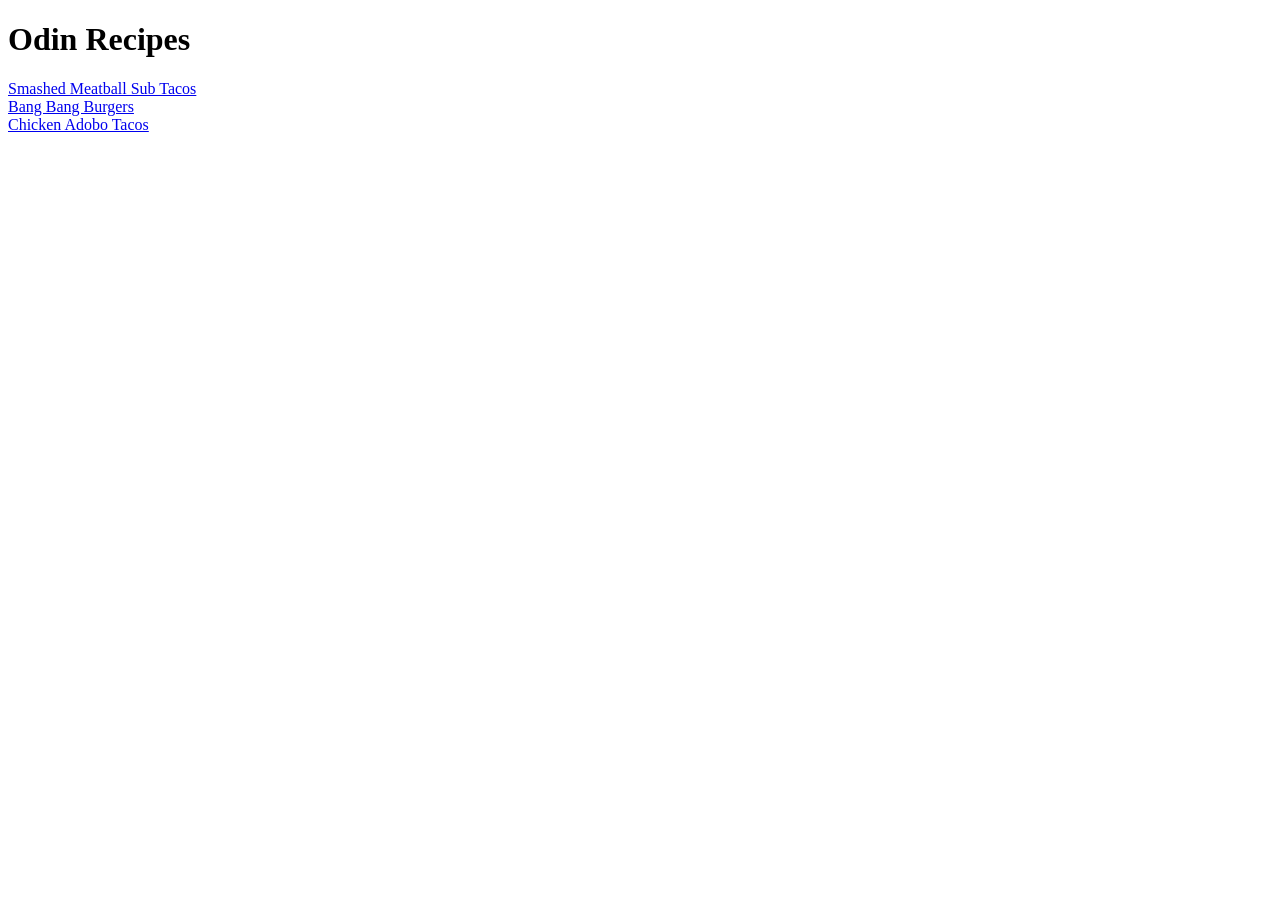
<file: index.html>
<!DOCTYPE html>
<html lang="en">
<head>
    <meta charset="UTF-8">
    <meta name="viewport" content="width=device-width, initial-scale=1.0">
    <title>Odin Recipes</title>
</head>
<body>
    <h1>Odin Recipes</h1>
    <a href="./recipes/smashed-meatball-sub-tacos.html">Smashed Meatball Sub Tacos</a>
    <br>
    <a href="./recipes/bang-bang-burgers.html">Bang Bang Burgers</a>
    <br>
    <a href="./recipes/chicken-adobo-tacos.html">Chicken Adobo Tacos</a>
</body>
</html>
</file>
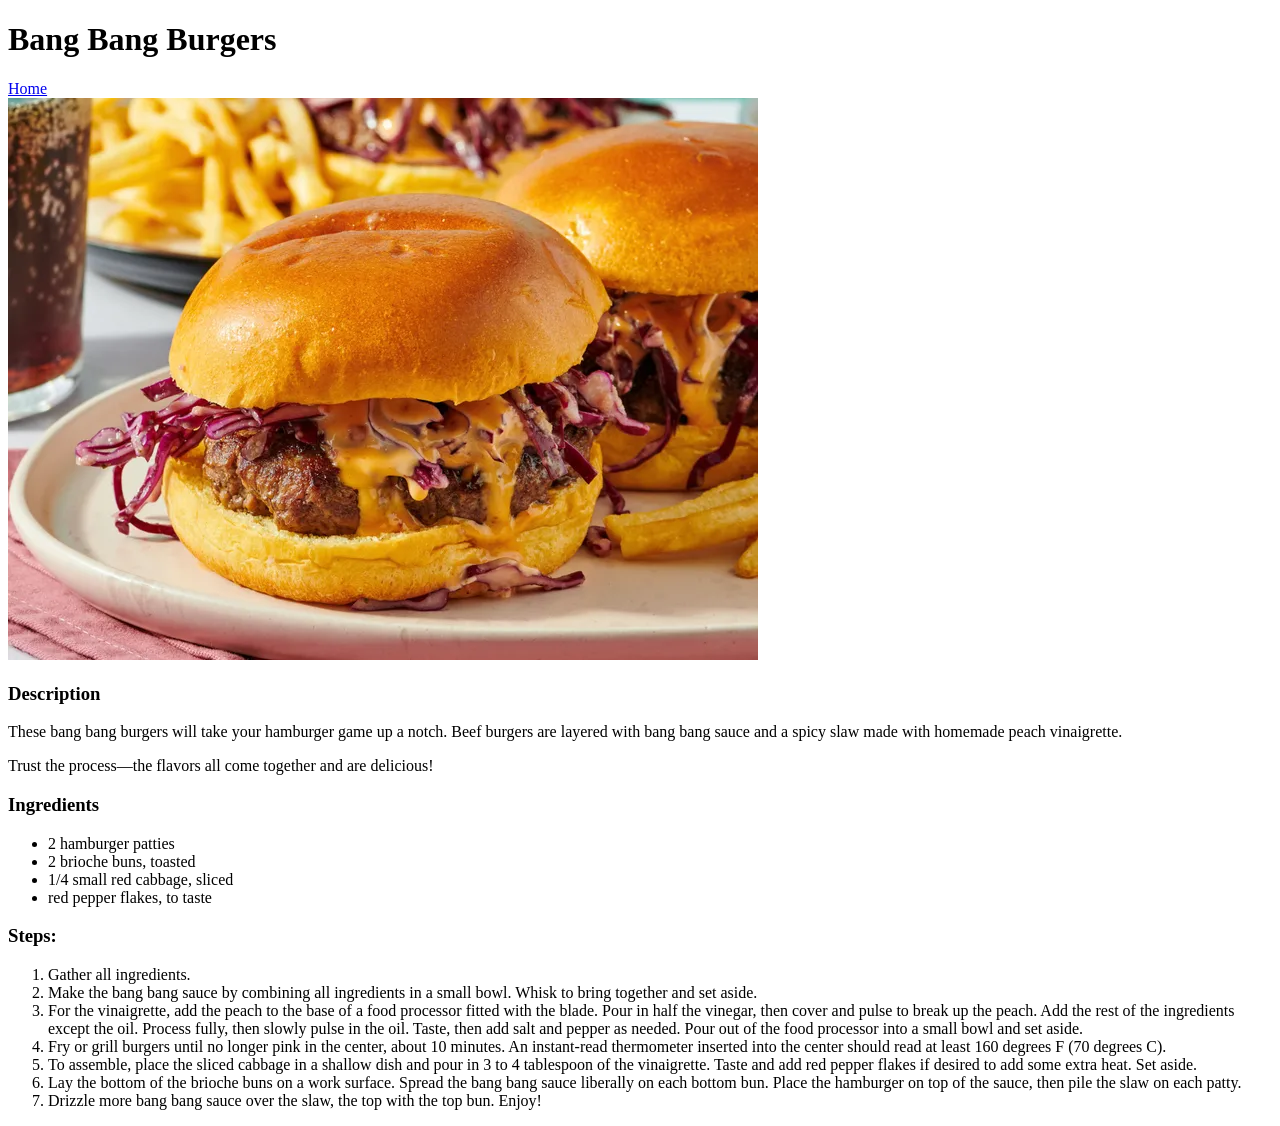
<file: recipes/bang-bang-burgers.html>
<!DOCTYPE html>
<html lang="en">
<head>
    <meta charset="UTF-8">
    <meta name="viewport" content="width=device-width, initial-scale=1.0">
    <title>Bang Bang Burgers</title>
</head>
<body>
    <h1>Bang Bang Burgers</h1>
    <a href="../index.html">Home</a>
    <br>
    <img src="./bang-bang-burgers.webp" alt="">
    <h3>Description</h3>
    <p>These bang bang burgers will take your hamburger game up a notch. Beef burgers are layered with bang bang sauce and a spicy slaw made with homemade peach vinaigrette.</p>
    <p>Trust the process—the flavors all come together and are delicious!</p>

    <h3>Ingredients</h3>
    <ul>
        <li>2 hamburger patties</li>
        <li>2 brioche buns, toasted</li>
        <li>1/4 small red cabbage, sliced</li>
        <li>red pepper flakes, to taste</li>
    </ul>
    <h3>Steps:</h3>
    <ol>
        <li>Gather all ingredients.</li>
        <li>Make the bang bang sauce by combining all ingredients in a small bowl. Whisk to bring together and set aside.</li>
        <li>For the vinaigrette, add the peach to the base of a food processor fitted with the blade. Pour in half the vinegar, then cover and pulse to break up the peach. Add the rest of the ingredients except the oil. Process fully, then slowly pulse in the oil. Taste, then add salt and pepper as needed. Pour out of the food processor into a small bowl and set aside.</li>
        <li>Fry or grill burgers until no longer pink in the center, about 10 minutes. An instant-read thermometer inserted into the center should read at least 160 degrees F (70 degrees C).</li>
        <li>To assemble, place the sliced cabbage in a shallow dish and pour in 3 to 4 tablespoon of the vinaigrette. Taste and add red pepper flakes if desired to add some extra heat. Set aside.</li>
        <li>Lay the bottom of the brioche buns on a work surface. Spread the bang bang sauce liberally on each bottom bun. Place the hamburger on top of the sauce, then pile the slaw on each patty.</li>
        <li>Drizzle more bang bang sauce over the slaw, the top with the top bun. Enjoy!</li>
    </ol>
    
</body>
</html>
</file>
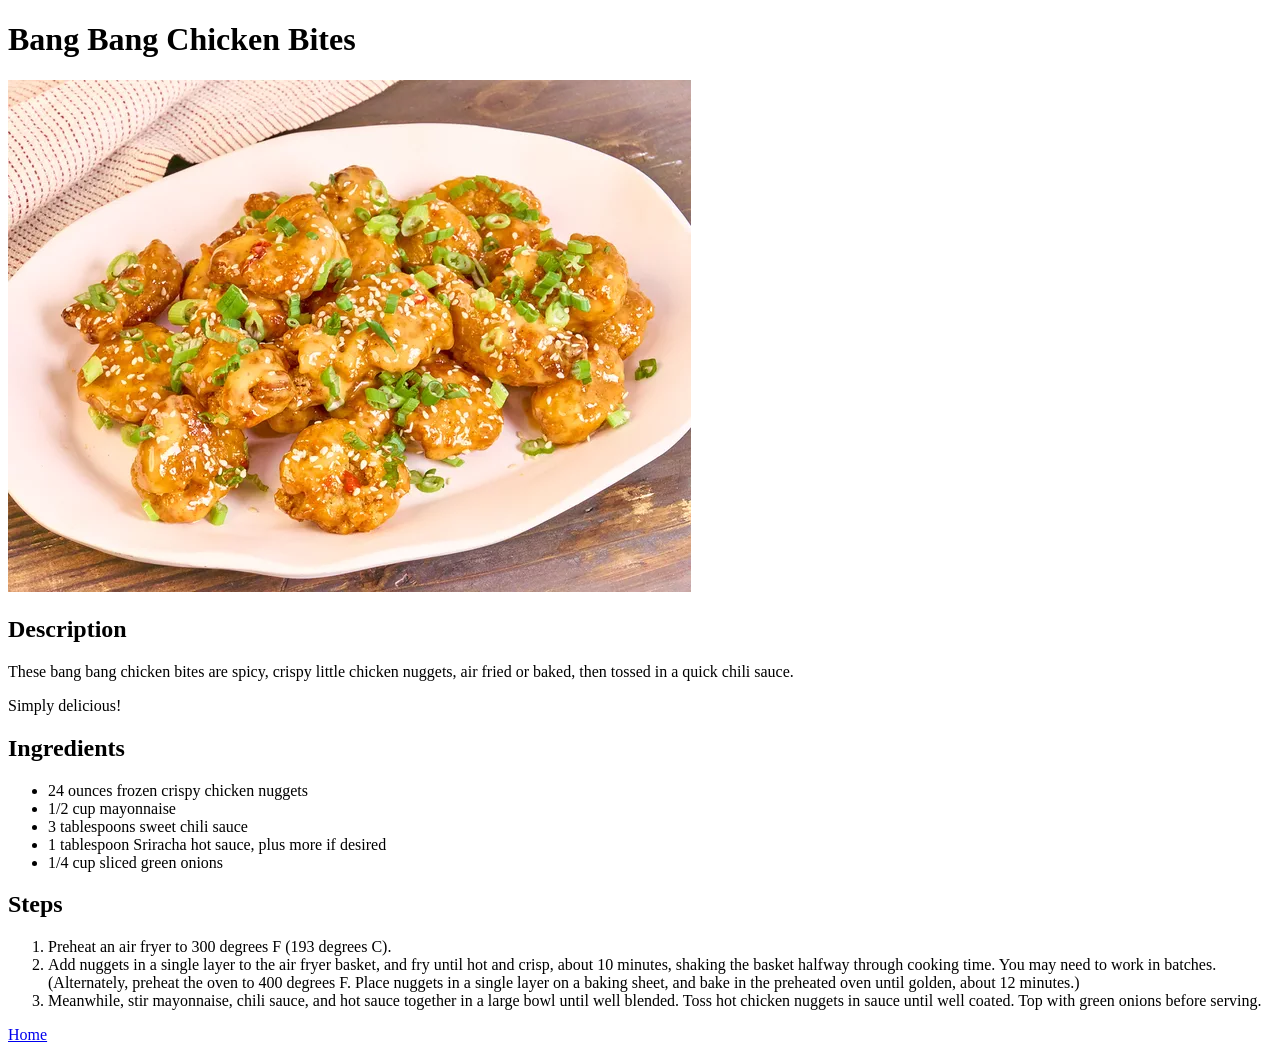
<file: recipes/bang-bang-chicken-bites.html>
<!DOCTYPE html>
<html lang="en">
<head>
    <meta charset="UTF-8">
    <meta name="viewport" content="width=device-width, initial-scale=1.0">
    <title>Bang Bang Chicken Bites</title>
</head>
<body>
    <h1>Bang Bang Chicken Bites</h1>
    <img src="./images/bang-bang-chicken-bites.webp" alt="">
    <h2>Description</h2>
    <p>These bang bang chicken bites are spicy, crispy little chicken nuggets, air fried or baked, then tossed in a quick chili sauce.</p>
    <p>Simply delicious!</p>

    <h2>Ingredients</h2>
    <ul>
        <li>24 ounces frozen crispy chicken nuggets</li>
        <li>1/2 cup mayonnaise</li>
        <li>3 tablespoons sweet chili sauce</li>
        <li>1 tablespoon Sriracha hot sauce, plus more if desired</li>
        <li>1/4 cup sliced green onions</li>
    </ul>

    <h2>Steps</h2>
    <ol>
        <li>Preheat an air fryer to 300 degrees F (193 degrees C). </li>
        <li>Add nuggets in a single layer to the air fryer basket, and fry 
            until hot and crisp, about 10 minutes, shaking the basket 
            halfway through cooking time. You may need to work in batches. 
            (Alternately, preheat the oven to 400 degrees F. Place nuggets 
            in a single layer on a baking sheet, and bake in the preheated 
            oven until golden, about 12 minutes.)</li>
        <li>Meanwhile, stir mayonnaise, chili sauce, and hot sauce together 
            in a large bowl until well blended. Toss hot chicken nuggets in 
            sauce until well coated. Top with green onions before serving.</li>
    </ol>

    <a href="../index.html">Home</a>
    
</body>
</html>
</file>
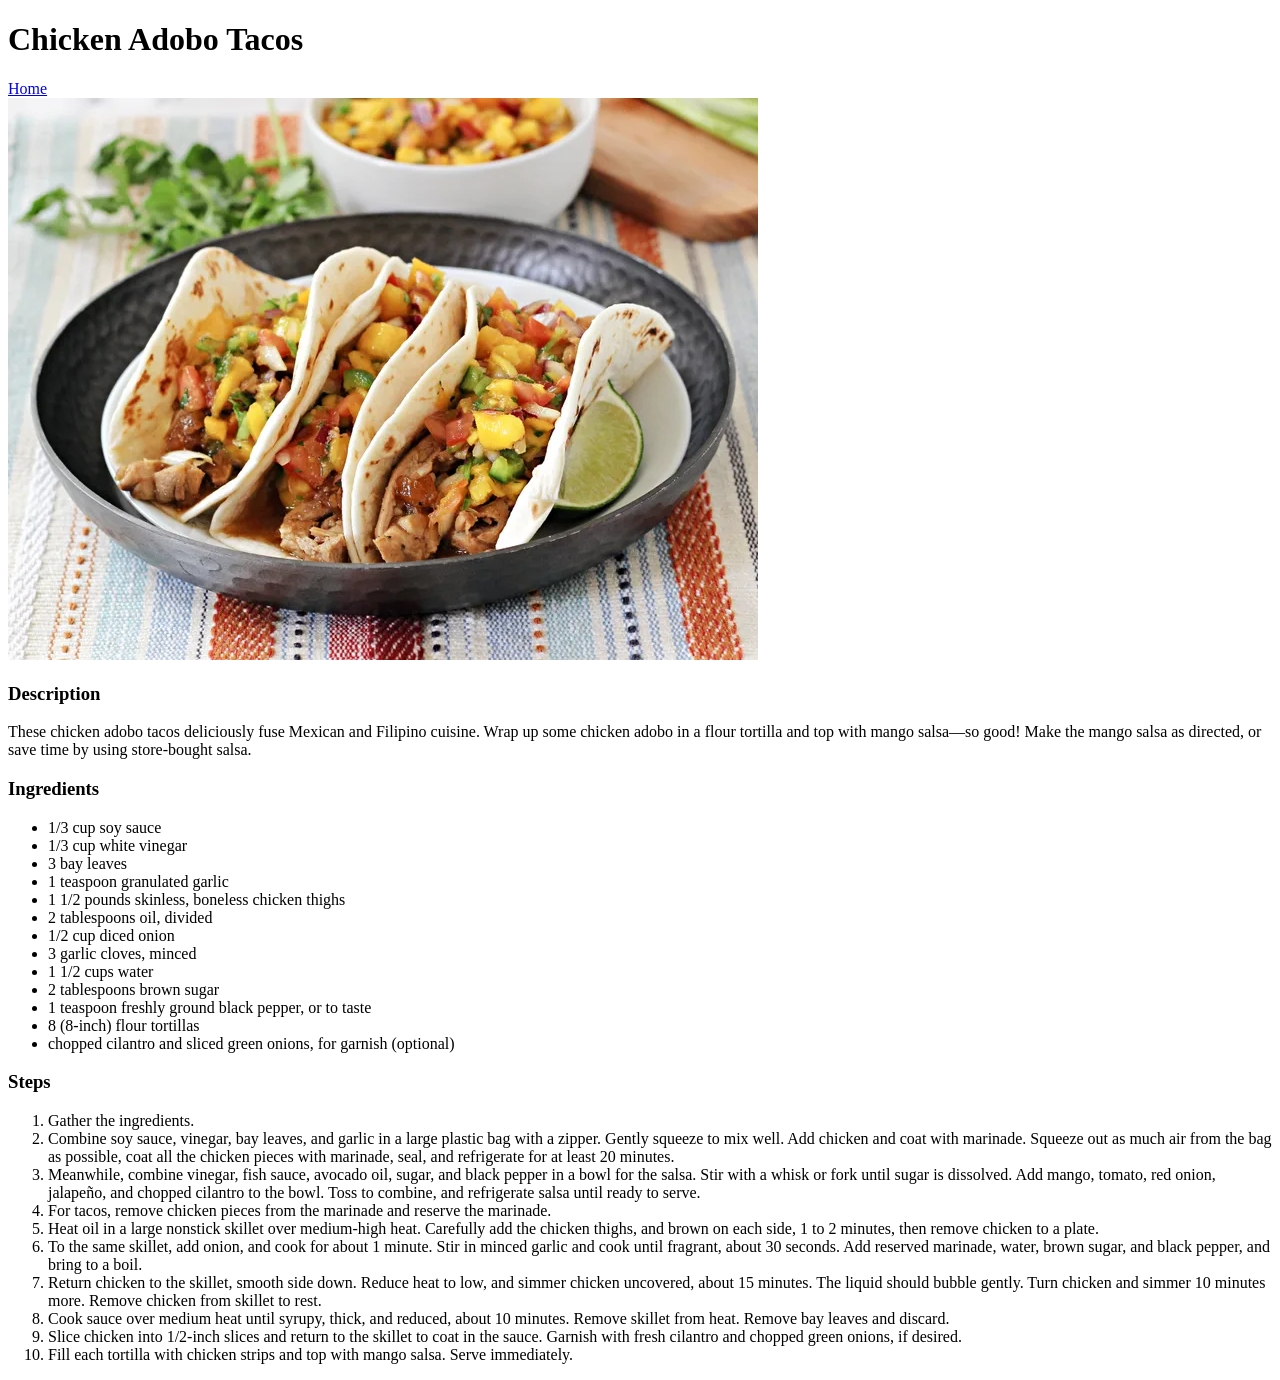
<file: recipes/chicken-adobo-tacos.html>
<!DOCTYPE html>
<html lang="en">
<head>
    <meta charset="UTF-8">
    <meta name="viewport" content="width=device-width, initial-scale=1.0">
    <title>Chicken Adobo Tacos</title>
</head>
<body>
    <h1>Chicken Adobo Tacos</h1>
    <a href="../index.html">Home</a>
    <br>
    <img src="./chicken-adobo-tacos.webp" alt="Chicken Adobo Tacos picture">

    <h3>Description</h3>
    <p>These chicken adobo tacos deliciously fuse Mexican and Filipino cuisine. Wrap up some chicken adobo in a flour tortilla and top with mango salsa—so good! Make the mango salsa as directed, or save time by using store-bought salsa.

    </p>

    <h3>Ingredients</h3>
    <ul>
        <li>1/3 cup soy sauce</li>
        <li>1/3 cup white vinegar</li>
        <li>3 bay leaves</li>
        <li>1 teaspoon granulated garlic</li>
        <li>1 1/2 pounds skinless, boneless chicken thighs</li>
        <li>2 tablespoons oil, divided</li>
        <li>1/2 cup diced onion</li>
        <li>3 garlic cloves, minced</li>
        <li>1 1/2 cups water</li>
        <li>2 tablespoons brown sugar</li>
        <li>1 teaspoon freshly ground black pepper, or to taste</li>
        <li>8 (8-inch) flour tortillas</li>
        <li>chopped cilantro and sliced green onions, for garnish (optional)</li>
    </ul>

    <h3>Steps</h3>
    <ol>
        <li>Gather the ingredients.</li>
        <li>Combine soy sauce, vinegar, bay leaves, and garlic in a large plastic bag with a zipper. Gently squeeze to mix well. Add chicken and coat with marinade. Squeeze out as much air from the bag as possible, coat all the chicken pieces with marinade, seal, and refrigerate for at least 20 minutes.</li>
        <li>Meanwhile, combine vinegar, fish sauce, avocado oil, sugar, and black pepper in a bowl for the salsa. Stir with a whisk or fork until sugar is dissolved. Add mango, tomato, red onion, jalapeño, and chopped cilantro to the bowl. Toss to combine, and refrigerate salsa until ready to serve.</li>
        <li>For tacos, remove chicken pieces from the marinade and reserve the marinade.</li>
        <li>Heat oil in a large nonstick skillet over medium-high heat. Carefully add the chicken thighs, and brown on each side, 1 to 2 minutes, then remove chicken to a plate.</li>
        <li>To the same skillet, add onion, and cook for about 1 minute. Stir in minced garlic and cook until fragrant, about 30 seconds. Add reserved marinade, water, brown sugar, and black pepper, and bring to a boil.</li>
        <li>Return chicken to the skillet, smooth side down. Reduce heat to low, and simmer chicken uncovered, about 15 minutes. The liquid should bubble gently. Turn chicken and simmer 10 minutes more. Remove chicken from skillet to rest.</li>
        <li>Cook sauce over medium heat until syrupy, thick, and reduced, about 10 minutes. Remove skillet from heat. Remove bay leaves and discard.</li>
        <li>Slice chicken into 1/2-inch slices and return to the skillet to coat in the sauce. Garnish with fresh cilantro and chopped green onions, if desired.</li>
        <li>Fill each tortilla with chicken strips and top with mango salsa. Serve immediately.</li>
    </ol>
</body>
</html>
</file>
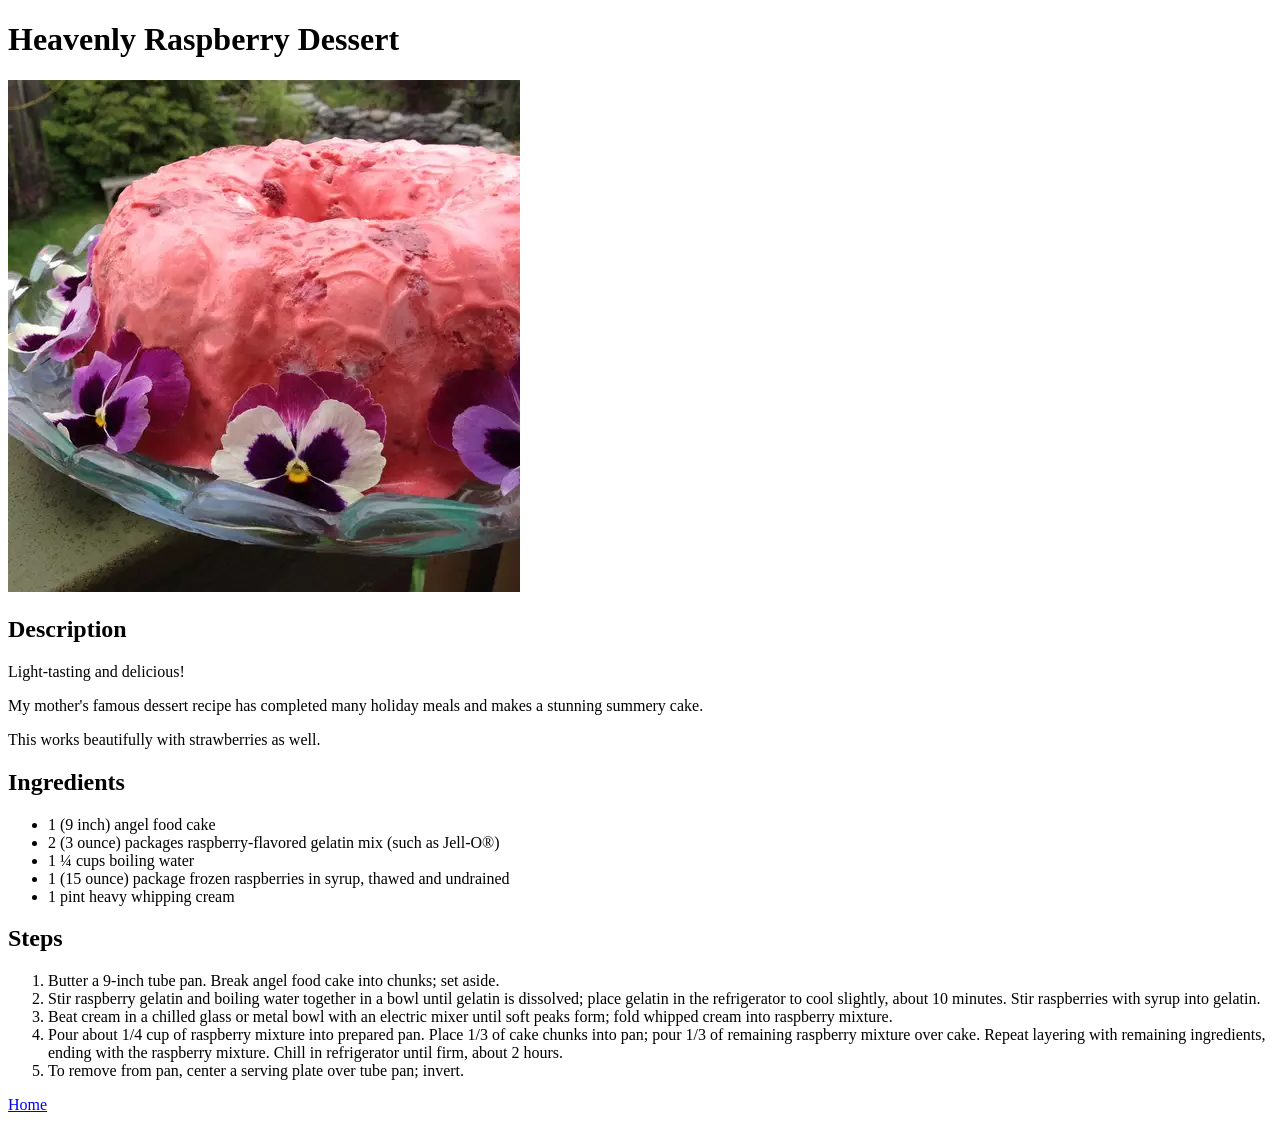
<file: recipes/heavenly-raspberry-dessert.html>
<!DOCTYPE html>
<html lang="en">
<head>
    <meta charset="UTF-8">
    <meta name="viewport" content="width=device-width, initial-scale=1.0">
    <title>Heavenly Raspberry Dessert</title>
</head>
<body>
    <h1>Heavenly Raspberry Dessert</h1>
    <img src="./images/heavenly-raspberry-dessert.webp" alt="heavenly-raspberry-dessert">
    <h2>Description</h2>
    <p>Light-tasting and delicious!</p>
    <p>My mother's famous dessert recipe has completed many holiday meals and makes a stunning summery cake.</p>
    <p>This works beautifully with strawberries as well.</p>

    <h2>Ingredients</h2>
    <ul>
        <li>1 (9 inch) angel food cake</li>
        <li>2 (3 ounce) packages raspberry-flavored gelatin mix (such as Jell-O®)</li>
        <li>1 ¼ cups boiling water</li>
        <li>1 (15 ounce) package frozen raspberries in syrup, thawed and undrained</li>
        <li>1 pint heavy whipping cream</li>
    </ul>

    <h2>Steps</h2>
    <ol>
        <li>Butter a 9-inch tube pan. Break angel food cake into chunks; set aside.</li>
        <li>Stir raspberry gelatin and boiling water together in a bowl until gelatin is 
            dissolved; place gelatin in the refrigerator to cool slightly, about 10 minutes. Stir raspberries with syrup into gelatin.</li>
        <li>Beat cream in a chilled glass or metal bowl with an electric mixer until soft peaks form; fold whipped cream into raspberry mixture.</li>
        <li>Pour about 1/4 cup of raspberry mixture into prepared pan. Place 1/3 of cake chunks into pan; pour 1/3 of remaining raspberry 
            mixture over cake. Repeat layering with remaining ingredients, ending with the raspberry mixture. Chill in refrigerator until firm, about 2 hours.</li>
        <li>To remove from pan, center a serving plate over tube pan; invert.</li>
    </ol>

    <a href="../index.html">Home</a>
    
</body>
</html>
</file>
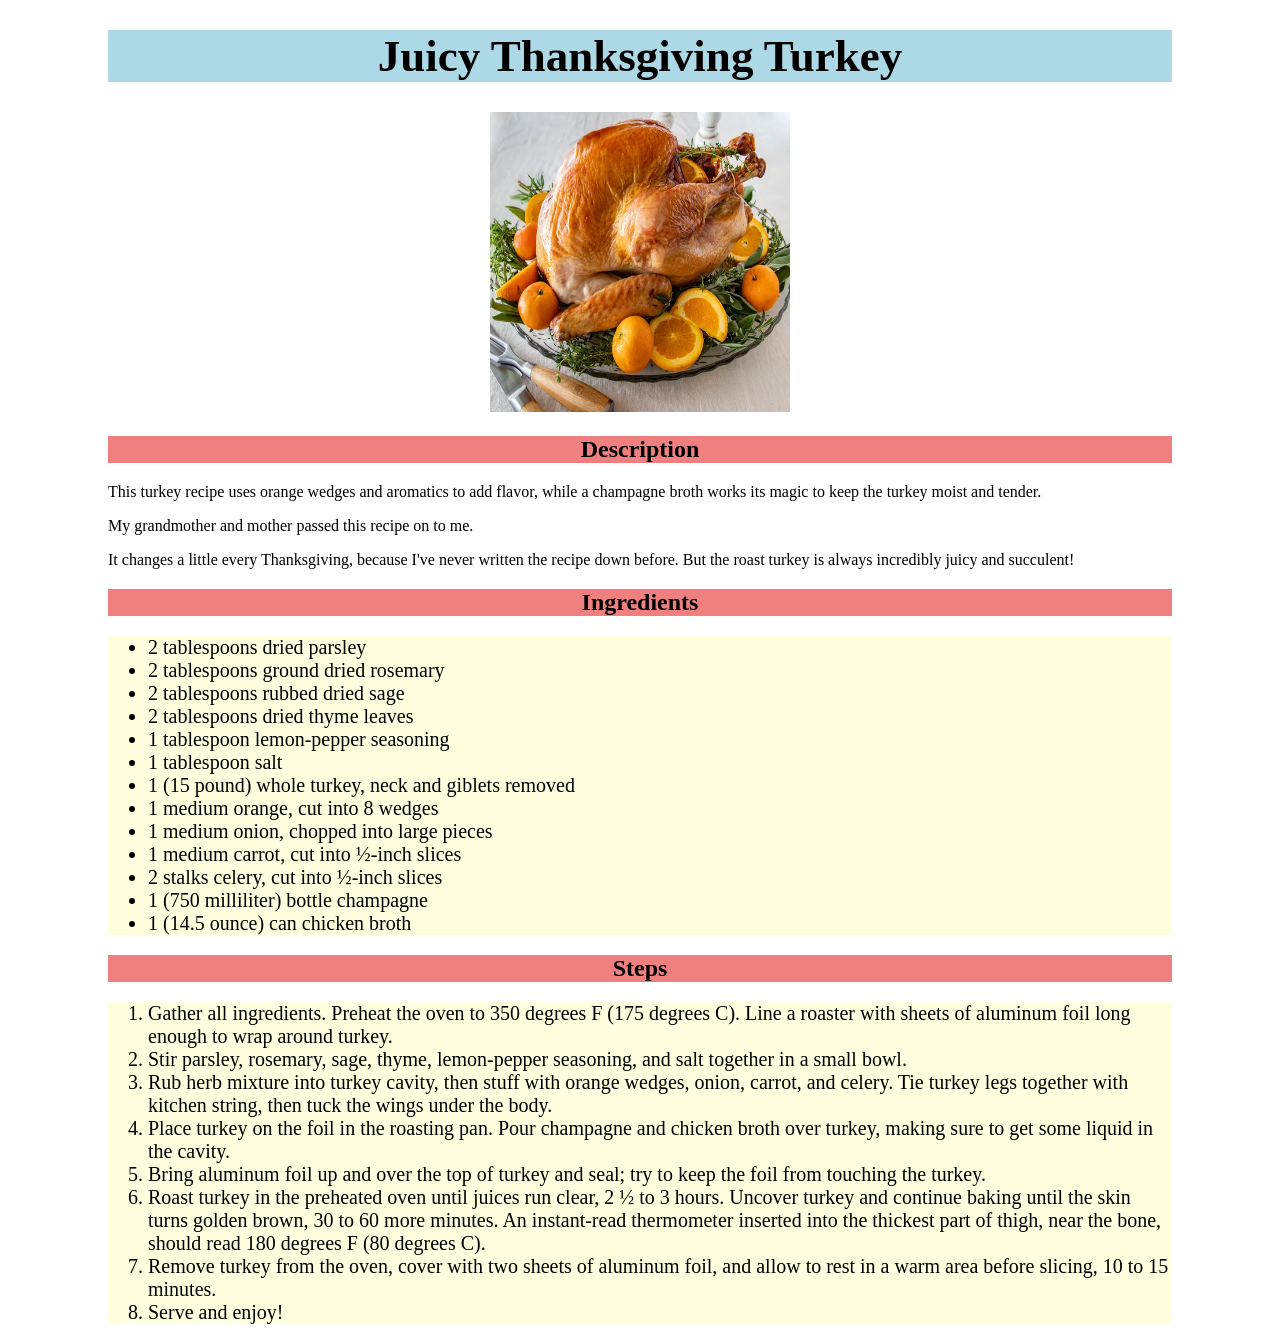
<file: recipes/juicy-thanksgiving-turkey.html>
<!DOCTYPE html>
<html lang="en">
    <head>
        <meta charset="utf-8">
        <title>Juicy Thanksgiving Turkey</title>
        <link rel="stylesheet" href="../style.css">
    </head>

    <body>
        <div class="boxed-contents">
        <h1 class="title centered">Juicy Thanksgiving Turkey</h1>
        <div class="image">
            <img src="../images/juicy-thanksgiving-turkey.webp" alt="Juicy Thanksgiving Turkey dish after cooking" width="300" height="300">
        </div>
        <h2 class="headings">Description</h2>
        <p>This turkey recipe uses orange wedges and aromatics to add flavor, while a champagne broth works its magic to keep the turkey moist and tender.</p>
        <p>My grandmother and mother passed this recipe on to me.</p>
        <p>It changes a little every Thanksgiving, because I've never written the recipe down before. But the roast turkey is always incredibly juicy and succulent!</p>

        <h2 class="headings">Ingredients</h2>
        <ul class="list">
            <li>2 tablespoons dried parsley</li>
            <li>2 tablespoons ground dried rosemary</li>
            <li>2 tablespoons rubbed dried sage</li>
            <li>2 tablespoons dried thyme leaves</li>
            <li>1 tablespoon lemon-pepper seasoning</li>
            <li>1 tablespoon salt</li>
            <li>1 (15 pound) whole turkey, neck and giblets removed</li>
            <li>1 medium orange, cut into 8 wedges</li>
            <li>1 medium onion, chopped into large pieces</li>
            <li>1 medium carrot, cut into ½-inch slices</li>
            <li>2 stalks celery, cut into ½-inch slices</li>
            <li>1 (750 milliliter) bottle champagne</li>
            <li>1 (14.5 ounce) can chicken broth</li>
        </ul>

        <h2 class="headings">Steps</h2>
        <ol class="list">
            <li>Gather all ingredients. Preheat the oven to 350 degrees F (175 degrees C). Line a roaster with sheets of aluminum foil long enough to wrap around turkey.</li>
            <li>Stir parsley, rosemary, sage, thyme, lemon-pepper seasoning, and salt together in a small bowl.</li>
            <li>Rub herb mixture into turkey cavity, then stuff with orange wedges, onion, carrot, and celery. Tie turkey legs together with kitchen string, then tuck the wings under the body.            </li>
            <li>Place turkey on the foil in the roasting pan. Pour champagne and chicken broth over turkey, making sure to get some liquid in the cavity.</li>
            <li>Bring aluminum foil up and over the top of turkey and seal; try to keep the foil from touching the turkey.</li>
            <li>Roast turkey in the preheated oven until juices run clear, 2 ½ to 3 hours. Uncover turkey and continue baking until the skin turns golden brown, 30 to 60 more minutes. An instant-read thermometer inserted into the thickest part of thigh, near the bone, should read 180 degrees F (80 degrees C).</li>
            <li>Remove turkey from the oven, cover with two sheets of aluminum foil, and allow to rest in a warm area before slicing, 10 to 15 minutes.</li>
            <li>Serve and enjoy!</li>
        </ol>
    </div>
    </body>
</html>
</file>
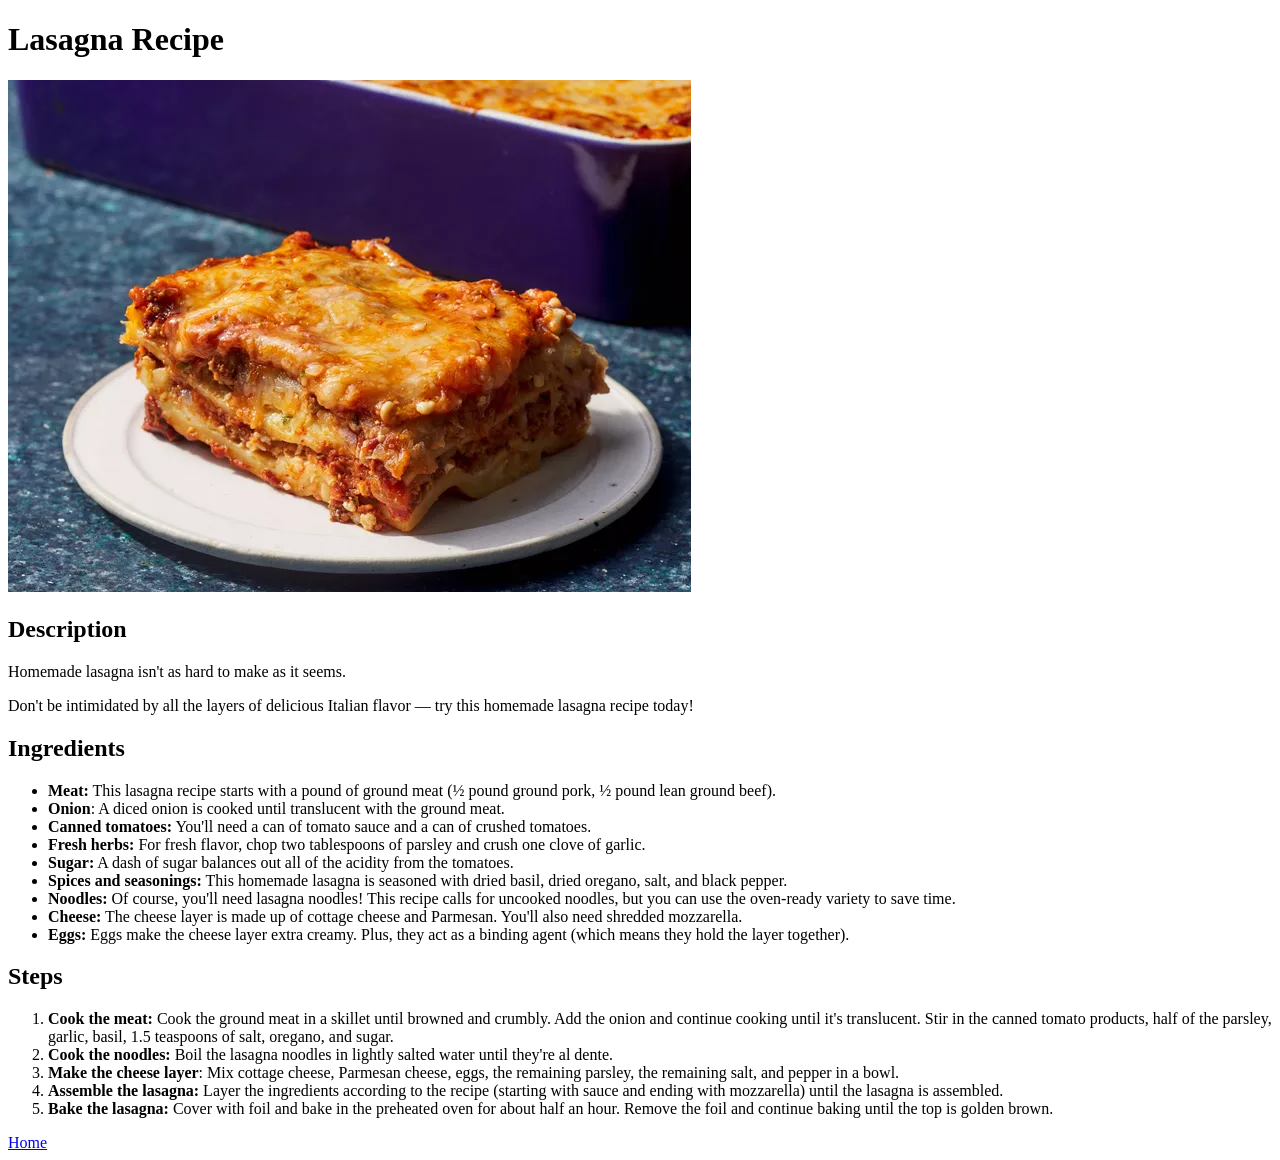
<file: recipes/lasagna.html>
<!DOCTYPE html>
<html lang="en">
    <head>
        <meta charset="utf-8">
        <title>Lasagna Recipe</title>
    </head>

    <body>
        <h1>Lasagna Recipe</h1>
        <img src="./images/lasagna.webp" alt="">

        <h2>Description</h2>
        <p>Homemade lasagna isn't as hard to make as it seems.</p>
        <p>Don't be intimidated by all the layers of delicious Italian flavor — try this homemade lasagna recipe today!</p>

        <h2>Ingredients</h2>
        <ul>
            <li><b>Meat:</b> This lasagna recipe starts with a pound of ground meat (½ pound ground pork, ½ pound lean ground beef).</li>
            <li><b>Onion</b>: A diced onion is cooked until translucent with the ground meat.</li>
            <li><b>Canned tomatoes:</b> You'll need a can of tomato sauce and a can of crushed tomatoes.</li>
            <li><b>Fresh herbs:</b> For fresh flavor, chop two tablespoons of parsley and crush one clove of garlic.</li>
            <li><b>Sugar:</b> A dash of sugar balances out all of the acidity from the tomatoes.</li>
            <li><b>Spices and seasonings:</b> This homemade lasagna is seasoned with dried basil, dried oregano, salt, and black pepper.</li>
            <li><b>Noodles:</b> Of course, you'll need lasagna noodles! This recipe calls for uncooked noodles, but you can use the oven-ready variety to save time.</li>
            <li><b>Cheese:</b> The cheese layer is made up of cottage cheese and Parmesan. You'll also need shredded mozzarella.</li>
            <li><b>Eggs:</b> Eggs make the cheese layer extra creamy. Plus, they act as a binding agent (which means they hold the layer together).</li>
        </ul>

        <h2>Steps</h2>
        <ol>
            <li><b>Cook the meat:</b> Cook the ground meat in a skillet until browned and crumbly. 
                Add the onion and continue cooking until it's translucent. Stir in the canned 
                tomato products, half of the parsley, garlic, basil, 1.5 teaspoons of salt, 
                oregano, and sugar.</li>
            <li><b>Cook the noodles:</b> Boil the lasagna noodles in lightly salted water until they're al dente.</li>
            <li><b>Make the cheese layer</b>: Mix cottage cheese, Parmesan cheese, eggs, the remaining parsley, 
                the remaining salt, and pepper in a bowl.</li>
            <li><b>Assemble the lasagna:</b> Layer the ingredients according to the recipe (starting with sauce 
                and ending with mozzarella) until the lasagna is assembled.</li>
            <li><b>Bake the lasagna:</b> Cover with foil and bake in the preheated oven for about half an hour. 
                Remove the foil and continue baking until the top is golden brown.</li>
        </ol>

        <a href="../index.html">Home</a>
    </body>

</html>
</file>
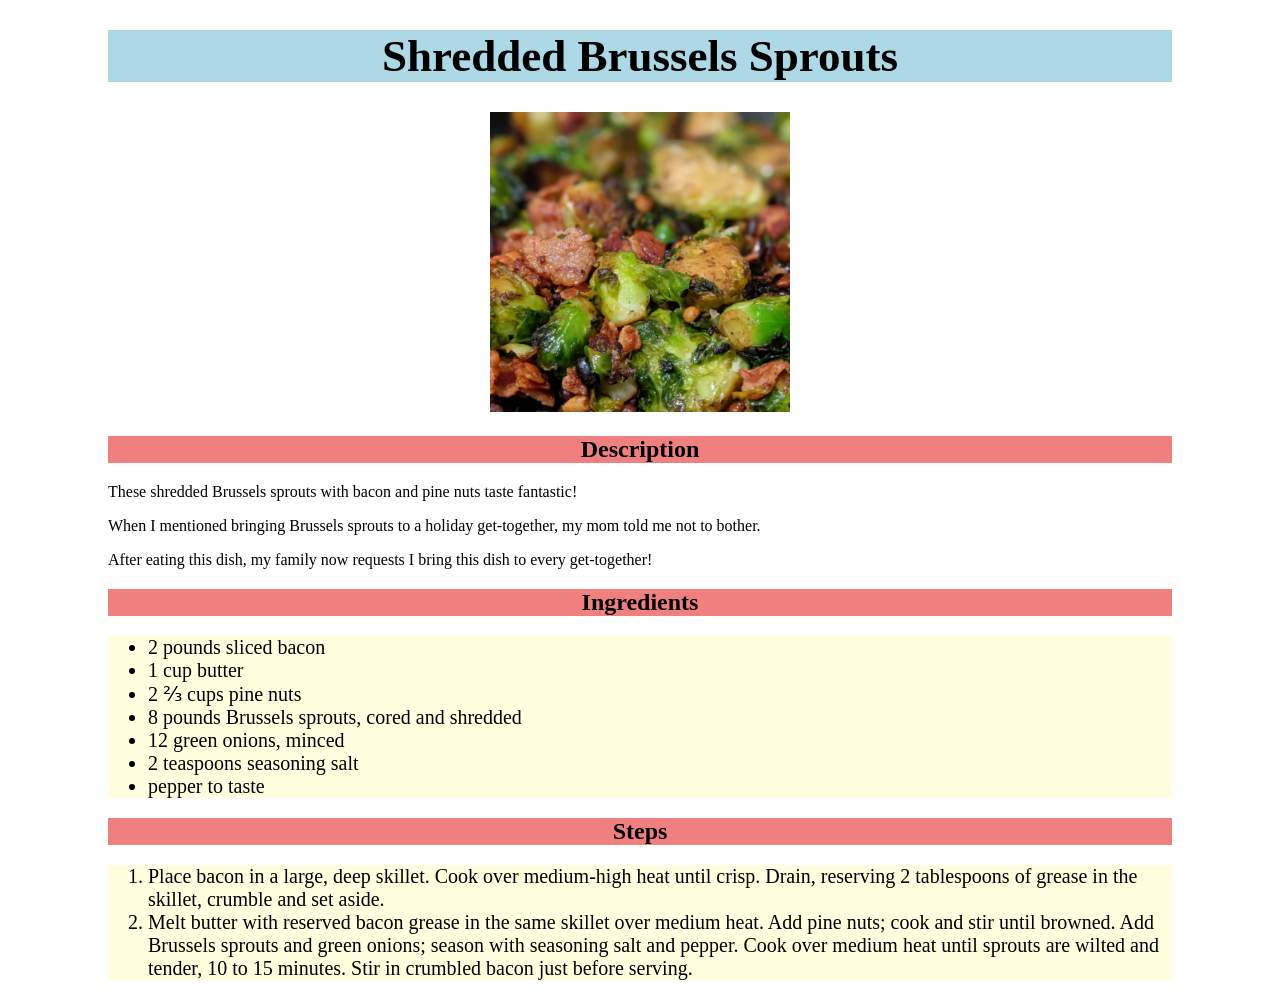
<file: recipes/shredded-brussels-sprouts.html>
<!DOCTYPE html>
<html lang="en">
    <head>
        <meta charset="utf-8">
        <title>Shredded Brussels Sprouts</title>
        <link rel="stylesheet" href="../style.css">
    </head>

    <body>
        <div class="boxed-contents">
        <h1 class="title centered">Shredded Brussels Sprouts</h1>
        <div class="image">
            <img src="../images/shredded-brussels-sprouts.webp" alt="Shredded Brussels Sprouts dish after cooking" width="300" height="300">
        </div>
        <h2 class="headings">Description</h2>
        <p>These shredded Brussels sprouts with bacon and pine nuts taste fantastic!</p>
        <p>When I mentioned bringing Brussels sprouts to a holiday get-together, my mom told me not to bother.</p>
        <p>After eating this dish, my family now requests I bring this dish to every get-together!</p>

        <h2 class="headings">Ingredients</h2>
        <ul class="list">
            <li>2 pounds sliced bacon</li>
            <li>1 cup butter</li>
            <li>2 ⅔ cups pine nuts</li>
            <li>8 pounds Brussels sprouts, cored and shredded</li>
            <li>12 green onions, minced</li>
            <li>2 teaspoons seasoning salt</li>
            <li>pepper to taste</li>
        </ul>

        <h2 class="headings">Steps</h2>
        <ol class="list">
            <li>Place bacon in a large, deep skillet. Cook over medium-high heat until crisp. Drain, reserving 2 tablespoons of grease in the skillet, crumble and set aside.            </li>
            <li>Melt butter with reserved bacon grease in the same skillet over medium heat. Add pine nuts; cook and stir until browned. Add Brussels sprouts and green onions; season with seasoning salt and pepper. Cook over medium heat until sprouts are wilted and tender, 10 to 15 minutes. Stir in crumbled bacon just before serving.</li>
        </ol>
    </div>
    </body>
</html>
</file>
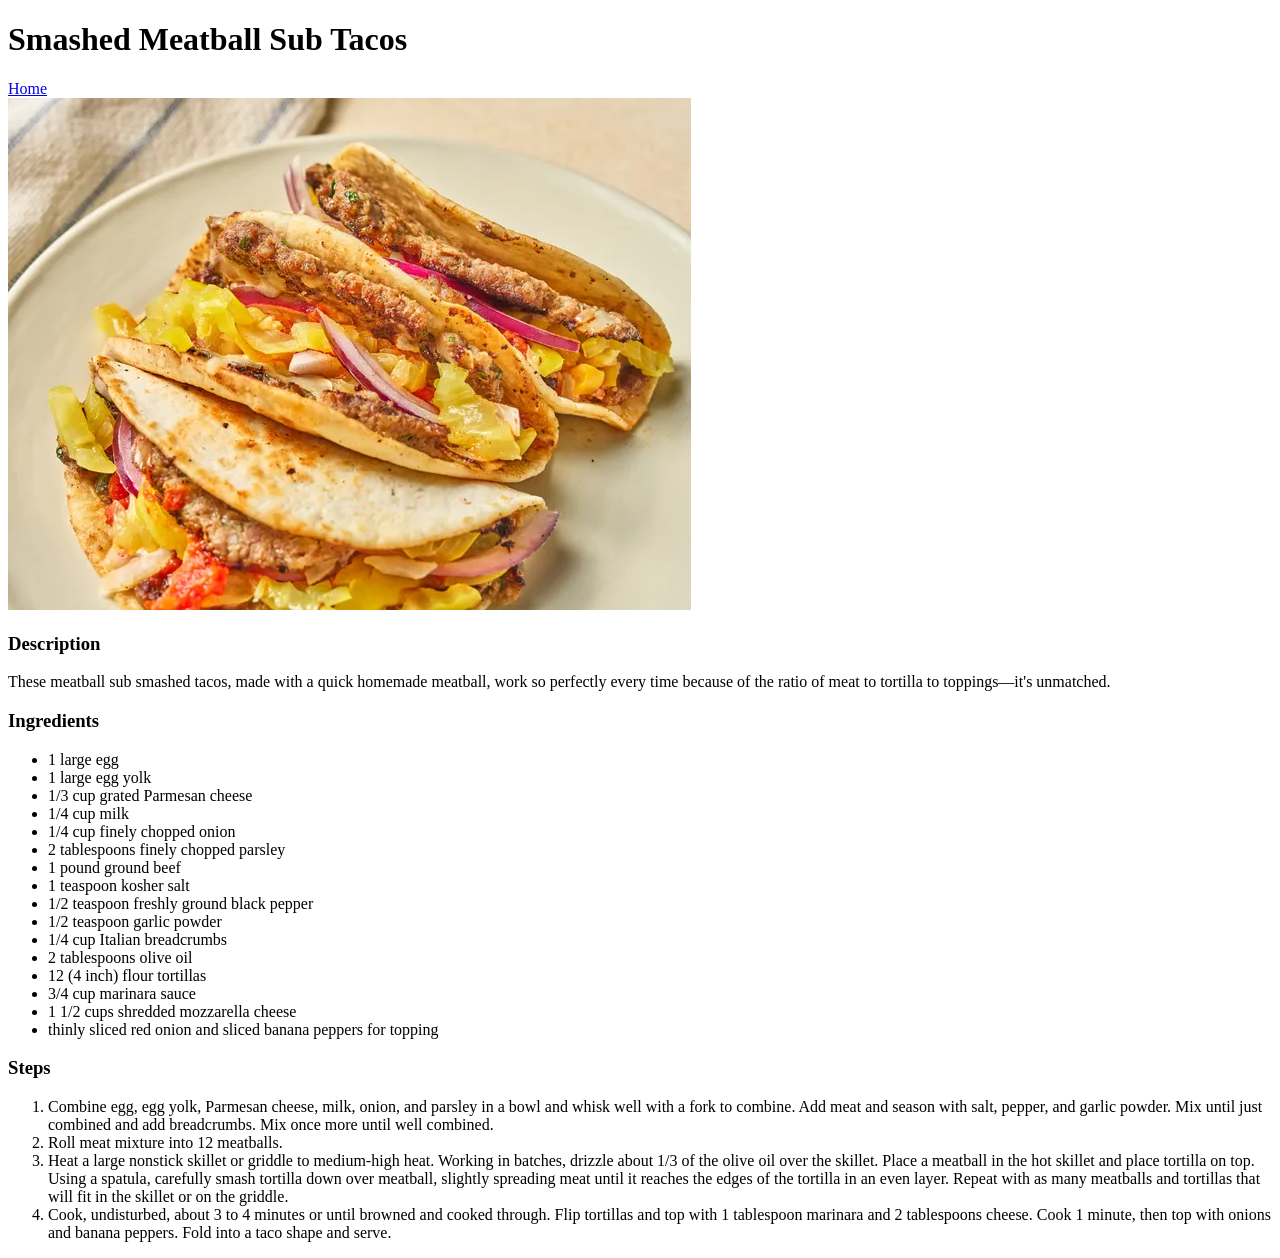
<file: recipes/smashed-meatball-sub-tacos.html>
<!DOCTYPE html>
<html lang="en">
<head>
    <meta charset="UTF-8">
    <meta name="viewport" content="width=device-width, initial-scale=1.0">
    <title>Smashed Meatball Sub Tacos</title>
</head>
<body>
    <h1>Smashed Meatball Sub Tacos</h1>
    <a href="../index.html">Home</a>
    <br>
    <img src="./smashed-meatball-sub-tacos.webp" alt="Smashed Meatball Sub Tacos pitcure">
    <h3>Description</h3>
    <p>These meatball sub smashed tacos, made with a quick homemade meatball, work so perfectly 
        every time because of the ratio of meat to tortilla to toppings—it's unmatched.</p>

        <h3>Ingredients</h3>
        <ul>
            <li>1 large egg</li>
            <li>1 large egg yolk</li>
            <li>1/3 cup grated Parmesan cheese</li>
            <li>1/4 cup milk</li>
            <li>1/4 cup finely chopped onion</li>
            <li>2 tablespoons finely chopped parsley</li>
            <li>1 pound ground beef</li>
            <li>1 teaspoon kosher salt</li>
            <li>1/2 teaspoon freshly ground black pepper</li>
            <li>1/2 teaspoon garlic powder</li>
            <li>1/4 cup Italian breadcrumbs</li>
            <li>2 tablespoons olive oil</li>
            <li>12 (4 inch) flour tortillas</li>
            <li>3/4 cup marinara sauce</li>
            <li>1 1/2 cups shredded mozzarella cheese</li>
            <li>thinly sliced red onion and sliced banana peppers for topping</li>
        </ul>

    <h3>Steps</h3>
    <ol>
        <li>Combine egg, egg yolk, Parmesan cheese, milk, onion, and parsley in a bowl and whisk 
            well with a fork to combine. Add meat and season with salt, pepper, and garlic powder. 
            Mix until just combined and add breadcrumbs. Mix once more until well combined.</li>
        <li>Roll meat mixture into 12 meatballs.  </li>
        <li>Heat a large nonstick skillet or griddle to medium-high heat. Working in batches, drizzle 
            about 1/3 of the olive oil over the skillet. Place a meatball in the hot skillet and place 
             tortilla on top. Using a spatula, carefully smash tortilla down over meatball, slightly 
             spreading meat until it reaches the edges of the tortilla in an even layer. Repeat with 
             as many meatballs and tortillas that will fit in the skillet or on the griddle.</li>
        <li>Cook, undisturbed, about 3 to 4 minutes or until browned and cooked through. 
            Flip tortillas and top with 1 tablespoon marinara and 2 tablespoons cheese. 
            Cook 1 minute, then top with onions and banana peppers. Fold into a taco shape and serve.</li>
    </ol>
    
</body>
</html>
</file>
<file: style.css>
* {
    box-sizing: border-box;
}

.boxed-contents {
    padding: 0 100px;
    margin: 0 auto;
}

.image {
    text-align: center;
}

.title {
    font-size: 45px;
    font-family: "Times New Roman", Sans-serif;
    font-weight: bold;
    background-color: lightblue;
}

.headings,
.centered {
    text-align: center;
}

.list {
    background-color: lightyellow;
    color: black;
    font-size: 20px;
}

.headings {
    background-color: lightcoral;
}
</file>
